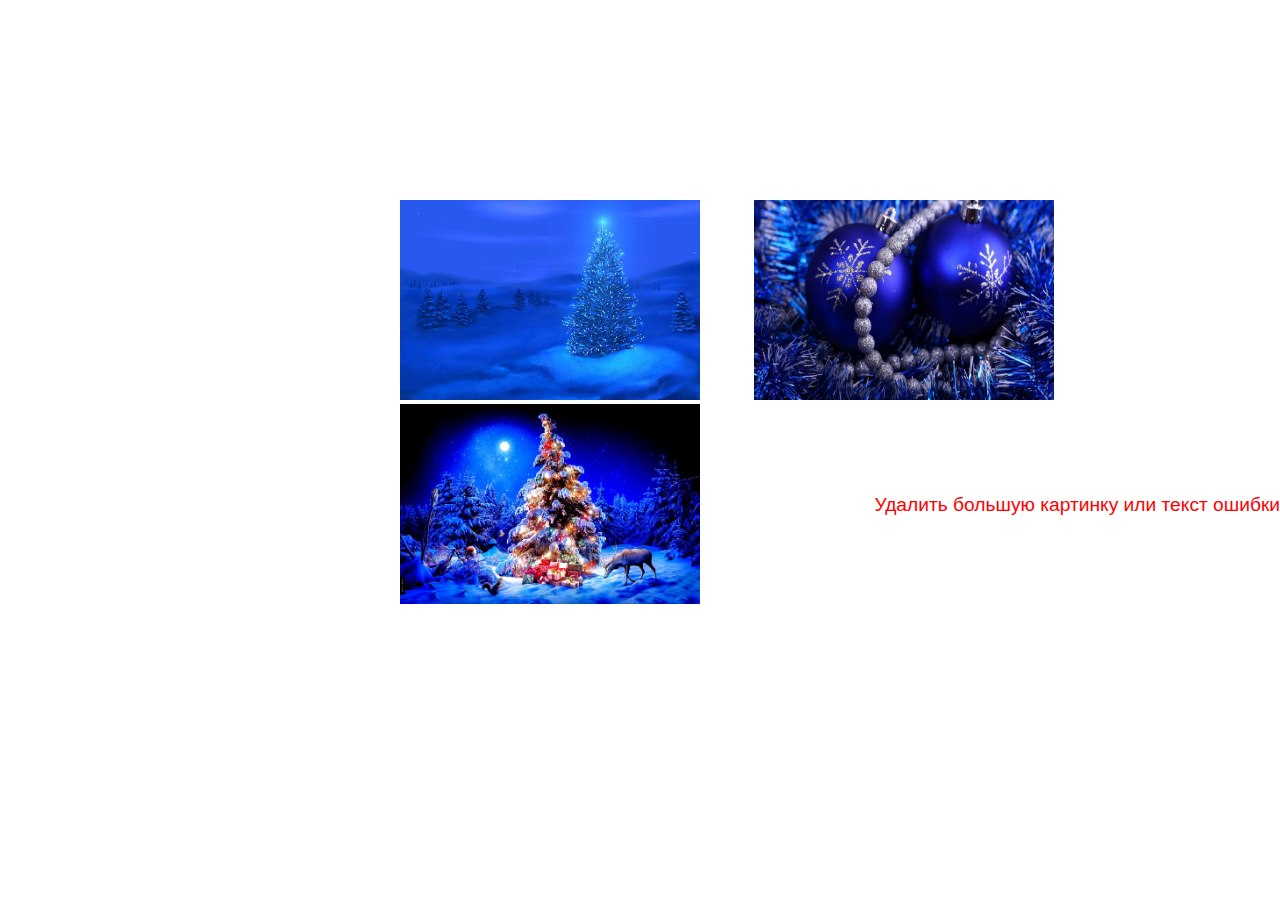
<file: hw6/punkt1/index.html>
<!doctype html>
<html lang="en">
    <head>
        <meta charset="UTF-8">
        <meta name="viewport" content="width=device-width, user-scalable=no, initial-scale=1.0, maximum-scale=1.0, minimum-scale=1.0">
        <meta http-equiv="X-UA-Compatible" content="ie=edge">
        <title>Document</title>
        <link rel="stylesheet" href="style.css">
        <script src="js.js" defer></script>
    </head>
    <body>
        <div class="upline">
            <div class="small_images">
                <img class="small" src="small/img1.jpg" alt="img1">
                <img class="small" src="small/img2.jpg" alt="img2">
                <img class="small" src="small/img3.jpg" alt="img3">
                <div id="delete_big_img">
                    Удалить большую картинку или текст ошибки
                </div>
            </div>
        </div>
        <div id="result">

        </div>
    </body>
</html>
</file>
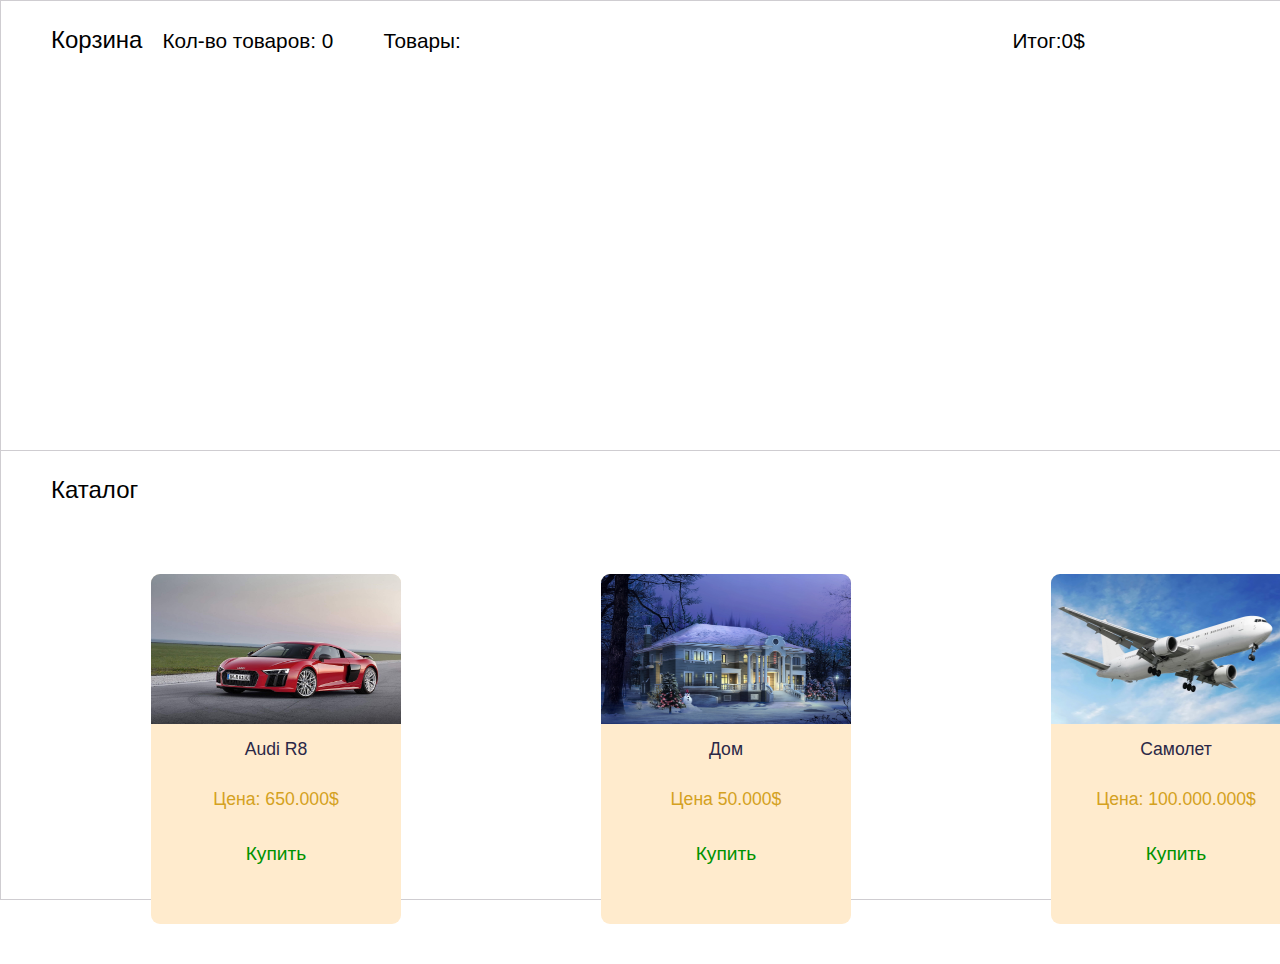
<file: hw6/punkt2/index.html>
<!doctype html>
<html lang="en">
    <head>
        <meta charset="UTF-8">
        <meta name="viewport" content="width=device-width, user-scalable=no, initial-scale=1.0, maximum-scale=1.0, minimum-scale=1.0">
        <meta http-equiv="X-UA-Compatible" content="ie=edge">
        <title>Document</title>
        <link rel="stylesheet" href="style.css">
        <script src="js.js" defer></script>
    </head>
    <body>
        <div class="menu">
            <div class="basket">
                <div class="text_basket">
                    Корзина
                </div>
                <div class="info1">
                    <div class="sum_rows">
                        Кол-во товаров: <span id="sum_rows_num">0</span>
                    </div>
                    <div class="goods">
                        <span style="float: left; width: auto; height: auto;">Товары:&nbsp</span><div id="ins_goods"></div>
                    </div>
                    <div id="total_price">
                        <span style="float: left; width: auto; height: auto;">Итог:</span><div id="total_price_num">0$</div>
                    </div>
                </div>
                <div id="all_cat_selected">

                </div>
            </div>
            <div class="catalog">
                <div class="line">
                    <div class="text_catalog">
                        Каталог
                    </div>
                </div>
                <div id="all_cat">
                    <div class="block_out">
                        <div id="fd4jl8k39d" class="tovar no_selected">
                            <img src="img/r8.jpg" alt="r8" class="img_tv">
                            <div class="name_tv">
                                Audi R8
                            </div>
                            <div class="price_tv">
                                Цена: 650.000$
                            </div>
                            <div class="buy">
                                Купить
                            </div>
                        </div>
                    </div>
                    <div class="block_out">
                        <div id="fd7jk9r45l" class="tovar no_selected">
                            <img src="img/house.jpg" alt="house" class="img_tv">
                            <div class="name_tv">
                                Дом
                            </div>
                            <div class="price_tv">
                                Цена 50.000$
                            </div>
                            <div class="buy">
                                Купить
                            </div>
                        </div>
                    </div>
                    <div class="block_out">
                        <div id="fd2cn5t89e" class="tovar no_selected">
                            <img src="img/air.jpg" alt="airplane" class="img_tv">
                            <div class="name_tv">
                                Самолет
                            </div>
                            <div class="price_tv">
                                Цена: 100.000.000$
                            </div>
                            <div class="buy">
                                Купить
                            </div>
                        </div>
                    </div>
                </div>
            </div>
        </div>
    </body>
</html>
</file>
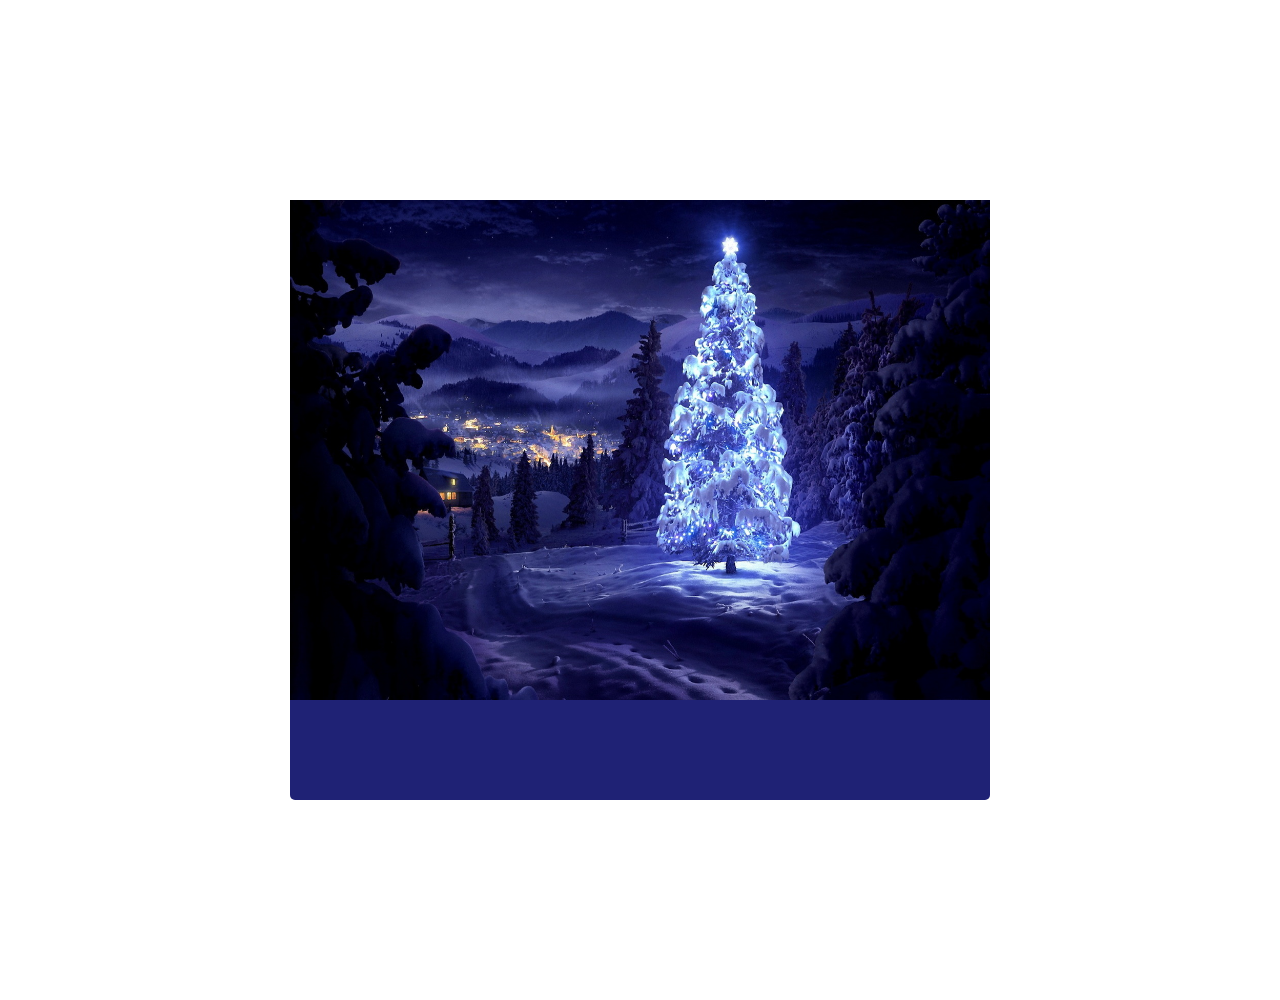
<file: hw6/punkt3/index.html>
<!doctype html>
<html lang="en">
    <head>
        <meta charset="UTF-8">
        <meta name="viewport" content="width=device-width, user-scalable=no, initial-scale=1.0, maximum-scale=1.0, minimum-scale=1.0">
        <meta http-equiv="X-UA-Compatible" content="ie=edge">
        <title>Document</title>
        <link rel="stylesheet" href="style.css">
        <link rel="stylesheet" href="https://use.fontawesome.com/releases/v5.5.0/css/all.css" integrity="sha384-B4dIYHKNBt8Bc12p+WXckhzcICo0wtJAoU8YZTY5qE0Id1GSseTk6S+L3BlXeVIU" crossorigin="anonymous">
        <script src="js.js" defer></script>
    </head>
    <body>
        <div class="wrap">
            <div class="img_block">
                <img id="img_size" src="img/img1.jpg" alt="">
                <div id="button_left">
                    <div class="inside_left">
                        <i class="fas fa-arrow-left fa-5x left"></i>
                    </div>
                </div>
                <div id="button_right">
                    <div class="inside_right">
                        <i class="fas fa-arrow-right fa-5x left"></i>
                    </div>
                </div>
            </div>
        </div>
    </body>
</html>
</file>
<file: hw6/punkt1/style.css>
html, body {
    width: 100%;
    height: 100%;
    padding: 0;
    margin: 0;
}

.upline {
    float: left;
    width: 100%;
    height: auto;
}

.small_images {
    float: left;
    width: auto;
    height: auto;
    margin: 200px 0 0 400px;
}

.small {
    width: 300px;
    height: 200px;
    margin: 0 50px 0 0;
    cursor: pointer;
}

#result {
    float: left;
    width: auto;
    height: auto;
    margin: 150px 0 0 700px;
}

.big {
    width: 600px;
    height: 400px;
}

#delete_big_img {
    float: right;
    width: auto;
    height: auto;
    color: red;
    font-family: sans-serif;
    font-size: 1.2em;
    margin: 90px 0 0 0;
    cursor: pointer;
}

.error {
    float: left;
    width: auto;
    height: auto;
    color: red;
    font-family: sans-serif;
    font-size: 1.3em;
}
</file>
<file: hw6/punkt2/style.css>
html, body {
    width: 100%;
    height: 100%;
    margin: 0;
    padding: 0;
}

.menu {
    float: none;
    width: 1400px;
    height: 100%;
    margin: 0 auto;
    box-sizing: border-box;
    border: 1px solid #cfcdd1;
}

.basket {
    float: left;
    width: 100%;
    height: 50%;
    border-bottom: 1px solid #cfcdd1;
}

.text_basket {
    float: left;
    width: auto;
    height: auto;
    margin: 25px 0 0 50px;
    color: #000;
    font-family: sans-serif;
    font-size: 1.5em;
}

.info1 {
    float: left;
    width: 1150px;
    height: 30px;
    max-height: 30px;
    margin: 28px 50px 0 0;
}

.goods_selec {
    float: left;
    width: auto;
    height: 30px;
}

#ins_goods {
    float: left;
    width: auto;
    height: 30px;
}

.sum_rows {
    float: left;
    width: auto;
    height: auto;
    font-family: sans-serif;
    font-size: 1.3em;
    margin: 0 0 0 20px;
}

.goods {
    float: left;
    width: 600px;
    height: 30px;
    font-family: sans-serif;
    font-size: 1.3em;
    margin: 0 0 0 50px;
}

#total_price {
    float: right;
    width: 200px;
    height: 30px;
    font-family: sans-serif;
    font-size: 1.3em;
    margin: 0 80px 0 0;
}

.catalog {
    float: left;
    width: 100%;
    height: 50%;
}

.line {
    float: left;
    width: 100%;
    height: auto;
}

.text_catalog {
    float: left;
    width: auto;
    height: auto;
    margin: 25px 0 0 50px;
    color: #000;
    font-family: sans-serif;
    font-size: 1.5em;
}

#all_cat, #all_cat_selected {
    float: left;
    width: 100%;
    height: 460px;
}

.block_out, .block_out1 {
    float: left;
    width: 300px;
    height: 390px;
    margin: 70px 0 0 150px;
}

.tovar {
    float: left;
    width: 250px;
    height: 350px;
    background-color: #FFEBCD;
    border-radius: 9px;
    /*margin: 70px 0 0 150px;*/
}

.tovar:hover {
    transition: 0.4s ease-in-out;
    box-shadow: 3px 3px 5px rgba(0,0,0,0.3);
    margin: -10px 0 0 -10px;
}

.img_tv {
    float: left;
    width: 100%;
    height: 150px;
    border-top-left-radius: 9px;
    border-top-right-radius: 9px;
}

.name_tv {
    float: left;
    width: 100%;
    height: 50px;
    text-align: center;
    line-height: 50px;
    font-family: sans-serif;
    font-size: 1.1em;
    color: #2b2847;
}

.price_tv {
    float: left;
    width: 100%;
    height: 50px;
    text-align: center;
    line-height: 50px;
    font-family: sans-serif;
    font-size: 1.1em;
    color: #d4a121;
}

.buy {
    float: left;
    width: 100%;
    height: 60px;
    text-align: center;
    line-height: 60px;
    font-family: sans-serif;
    font-size: 1.2em;
    color: #009200;
    cursor: pointer;
}
</file>
<file: hw6/punkt3/style.css>
html, body {
    width: 100%;
    height: 100%;
    margin: 0;
    padding: 0;
}

.wrap {
    float: none;
    width: 1000px;
    height: 1000px;
    margin: 0 auto;
}

.img_block {
    float: left;
    width: 70%;
    height: 600px;
    margin: 200px 0 0 15%;
}

#img_size {
    float: left;
    width: 100%;
    height: 500px;
}

#button_left {
    float: left;
    width: 50%;
    height: 100px;
    background-color: #1f2275;
    border-bottom-left-radius: 5px;
}

#button_left:hover, #button_right:hover {
    cursor: pointer;
    transition: 0.5s ease-in;
    background-color: #272a97;
}

#button_right {
    float: left;
    width: 50%;
    height: 100px;
    background-color: #1f2275;
    border-bottom-right-radius: 5px;
}

.inside_right {
    float: none;
    width: 70px;
    height: 100px;
    margin: 0 auto;
    position: relative;
}

.inside_left {
    float: none;
    width: 70px;
    height: 100px;
    margin: 0 auto;
    position: relative;

}

.left {
    float: left;
    color: #1b2057;
    height: 100px;
    position: absolute;
    top: 60%;
    margin: -50px 0 0 0;
}
</file>
